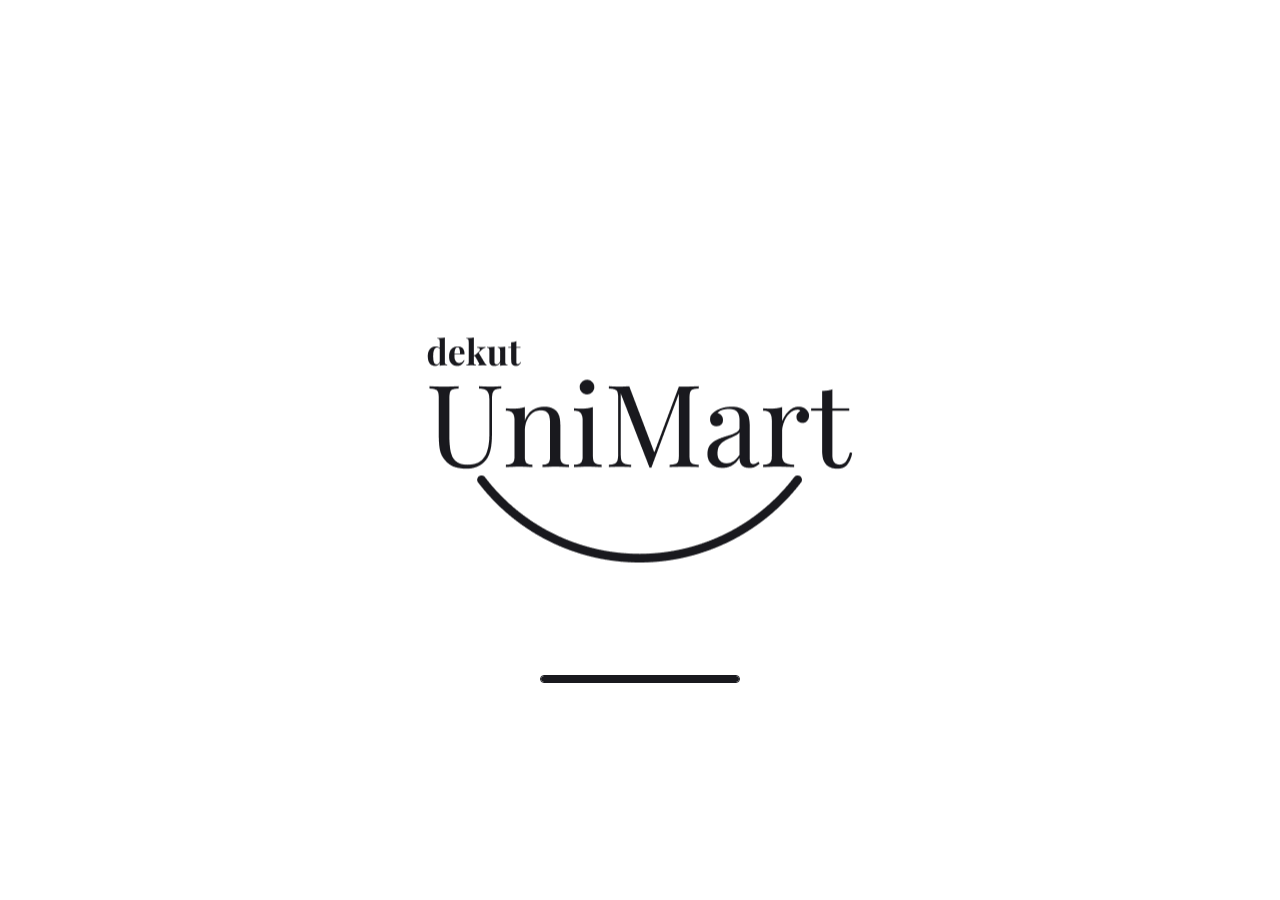
<file: index.html>
<!DOCTYPE html>
<html lang="en">
  <head>
    <meta charset="UTF-8" />
    <meta name="viewport" content="width=device-width, initial-scale=1.0" />
    <link rel="stylesheet" href="./styles/styles.css" />
    <title>UniMart</title>
  </head>
  <body class="body column">
    <!-- content goes here -->
    <img id="logo" src="./images/Unimart.png" alt="unimart logo" />
    <div class="loader row">
      <div class="bar" id="loadBar"></div>
    </div>

    <script src="./scripts/script.js"></script>
  </body>
</html>
</file>
<file: styles/styles.css>
@import url("https://fonts.googleapis.com/css2?family=Playfair+Display:ital,wght@0,400..900;1,400..900&display=swap");
* {
  margin: 0;
  padding: 0;
  box-sizing: border-box;
  font-family: "Playfair Display", serif;
  color: #19191e;
}

.column {
  display: flex;
  flex-direction: column;
  align-items: center;
  justify-content: flex-start;
  gap: 16px;
}

.row {
  display: flex;
  flex-direction: row;
  align-items: center;
  justify-content: flex-start;
  gap: 16px;
}

html {
  width: 100vw;
  height: 100vh;
  overflow: hidden;
}
html body,
html .body {
  width: 100%;
  height: 100%;
  justify-content: center;
  gap: 24px;
  position: relative;
}
html body img,
html .body img {
  height: 25vh;
  position: absolute;
  top: 50%;
  left: 50%;
  transform: translateY(-50%) translateX(-50%);
  transition: all 0.5s ease;
}
html body .smallLogo,
html .body .smallLogo {
  top: 24px;
  left: 24px;
  transform: translateY(0%) translateX(0%);
  height: 10vh;
}
html body .loader,
html .body .loader {
  position: absolute;
  top: 75%;
  height: 8px;
  width: 200px;
  border: 1px solid #19191e;
  border-radius: 8px;
  overflow: hidden;
}
html body .loader .bar,
html .body .loader .bar {
  height: 100%;
  width: 100%;
  border-radius: inherit;
  background-color: #19191e;
}
@keyframes load {
  0% {
    width: 0%;
  }
  100% {
    width: 100%;
  }
}/*# sourceMappingURL=styles.css.map */
</file>
